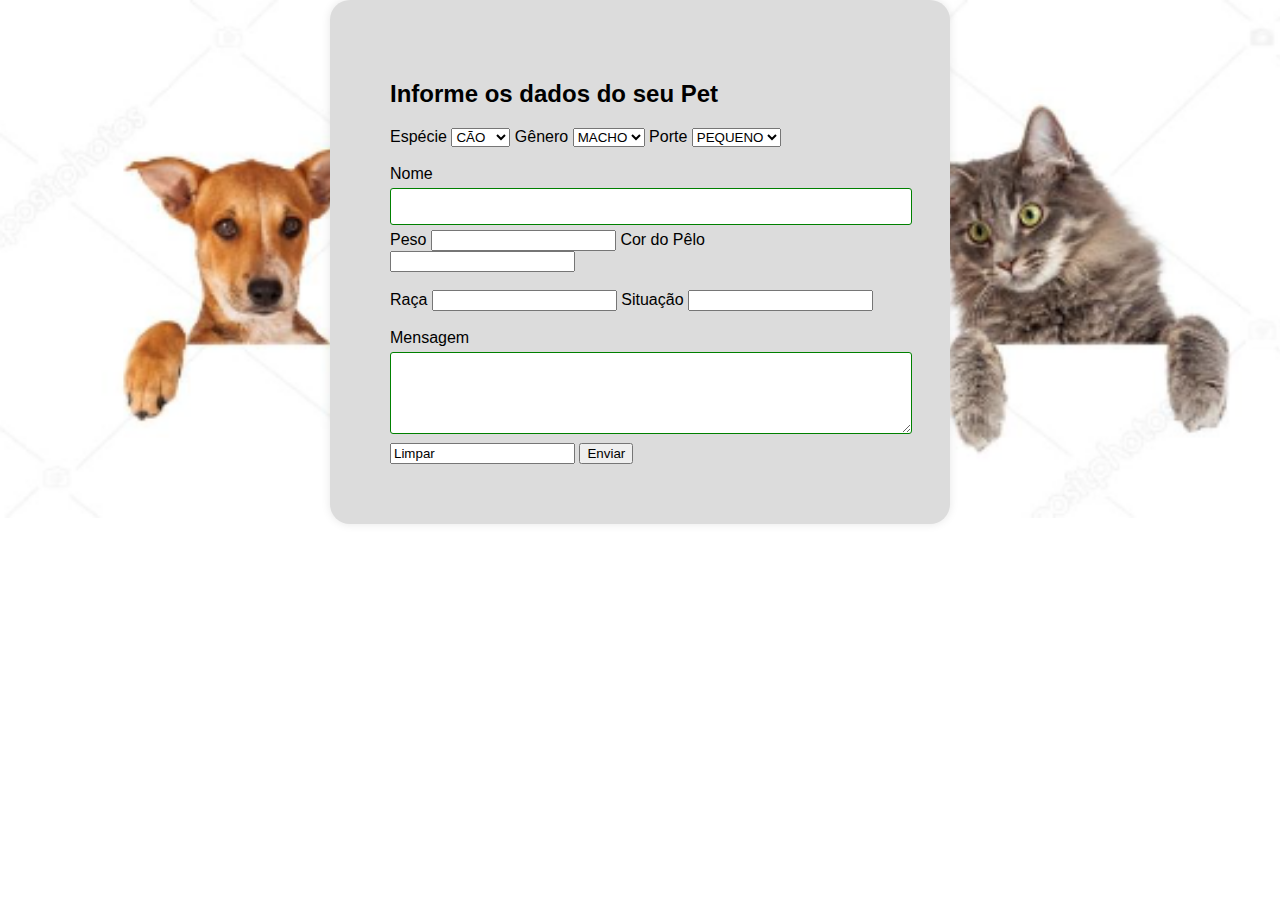
<file: cadastroPetPerdido.html>
<!DOCTYPE html>
<html lang="en">
<head>
    <meta charset="UTF-8">
    <meta name="viewport" content="width=device-width, initial-scale=1.0">
    <title>cadastroPetPerdido</title>
    <link rel = "stylesheet" href="style.css">
</head>
<body>
   <div class="container">
    <h2>Informe os dados do seu Pet</h2>
    <form id="meuformulario" method="POST" action='recebe-dados.php'>
        <label for="espécie">Espécie</label>
        <select id="espécie" name="espécie">
            <option value="CÃO">CÃO</option>
            <option value="GATO">GATO</option>          
        </select>
       
        <label for="gênero">Gênero</label>
        <select id="gênero" name="gênero">
            <option value="macho">MACHO</option>
            <option value="fêmea">FÊMEA</option>          
        </select>
       
        <label for="porte">Porte</label>
        <select id="porte" name="porte">
            <option value="pequeno">PEQUENO</option>
            <option value="médio">MÉDIO</option>  
            <option value="grande">GRANDE</option>        
        </select><br><br>
       
        <label for="nome">Nome</label>
        <input type='text' id='nome' name='nome' required><br>
        
        <label for="peso">Peso</label>
        <input type='peso' id='peso' name='peso' required>
        
        <label for="pêlo">Cor do Pêlo</label>
        <input type="pêlo" id="pêlo" name="pêlo" required><br><br>
        
        <label for="raça">Raça</label>
        <input type="raça" id="raça" name="raça" required>
       
        <label for="situação">Situação</label>
        <input type="situação" id="situação" name="situação" required><br><br>
        
        <label for="msg">Mensagem</label><br>
        <textarea id="msg" name="msg" rows="4" cols="50"></textarea>
        <br>
        <input type="Cancelar" value="Limpar">
        <input type="submit" value="Enviar">
    </form>
  
</div>
<script>src="main.js"</script>
</body>
</html>
</file>
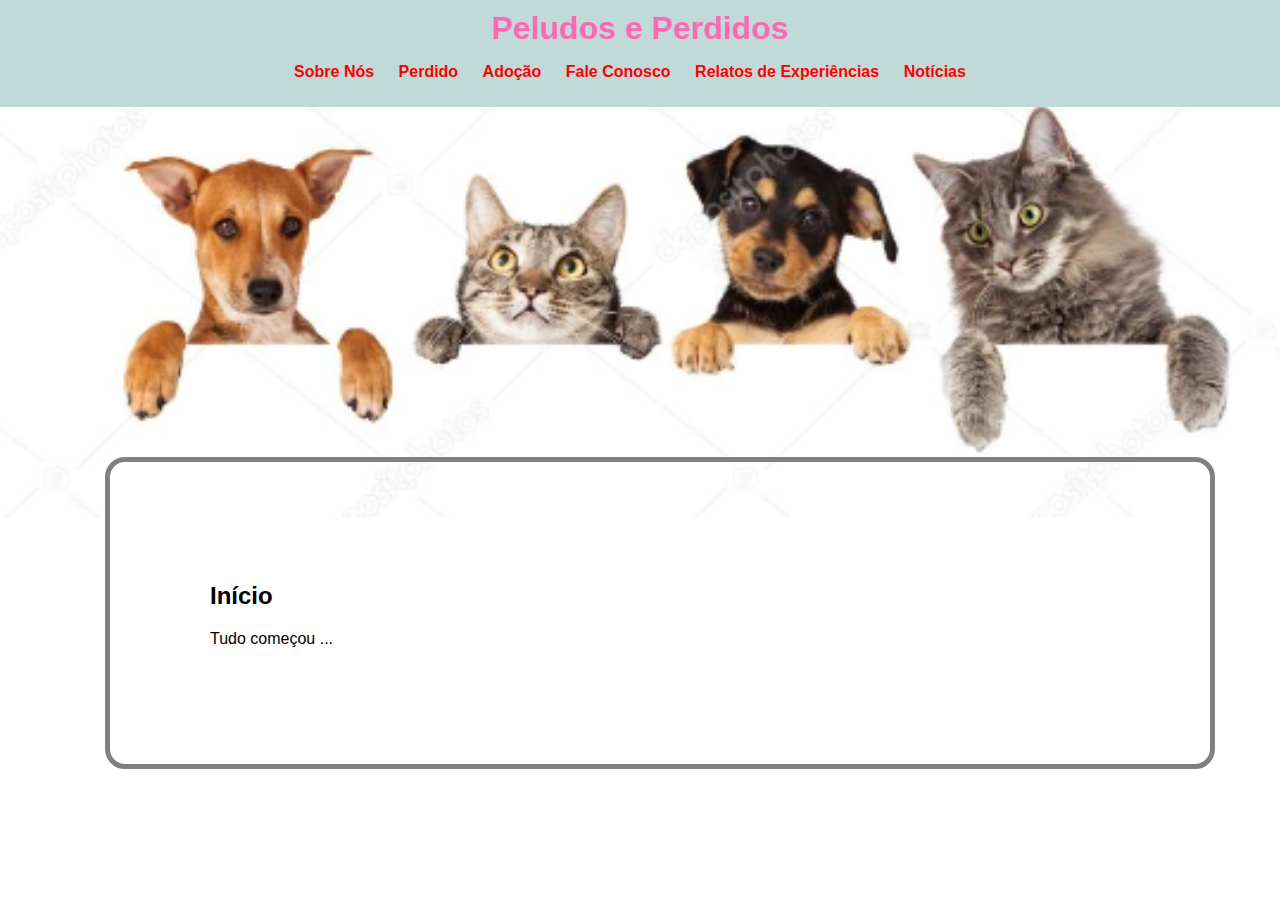
<file: inicio.html>
<!DOCTYPE html>
<html lang="pt-br">
<head>
    <meta charset="UTF-8">
    <meta name="viewport" content="width=device-width, initial-scale=1.0">
    <link rel="stylesheet" href="style.css">
    <title>Peludos e Perdidos</title>
</head>
<body>
    <header>
        <strong>
        <h1>Peludos e Perdidos</h1>
        <nav>
            <ul>                
                
                <li><a href="sobreNos.html">Sobre Nós</a></li>
                <li><a href="cadastroPetPerdido.html">Perdido</a></li>
                <li><a href="cadastroPetAdocao.html">Adoção</a></li>
                <li><a href="faleConosco.html">Fale Conosco</a></li>
                <li><a href="relatosExperiencia.html">Relatos de Experiências</a></li>
                <li><a href="notícias.html">Notícias</a></li>
                
              
            </ul>
        </nav>
        </strong>
    </header>
    <div class="containertexto">
        <h2>Início</h2>
        <p> Tudo começou ...</p>
    </div>
</body>
</html>
</file>
<file: style.css>
/* Estilos gerais */
body {
    font-family: Arial, sans-serif;
    margin: 0;
    
    background-image : url(caesegatosnomuro.png);
    background-repeat: no-repeat;
    background-size: 1350px;
}


/* Estilos do cabeçalho */
header {
    background-color:#C0D9D9;
    color: #FF69B4;
    /*valores superior e inferior, seguido de valores da direita e esquerda.*/
    padding: 10px 0;
    text-align: center;
}
header h1 {
    margin: 0;
}

nav ul {
    padding: 0;
}

nav li {
    display: inline;
    margin-right: 20px;
}

nav a {
    text-decoration: none;
    color: red    ;
}
section h2 {
    font-size: 28px;
    /*margin inferior*/
    margin-bottom: 20px;
}

/* Estilos das opçoes */
.opçao {
    background-color:#B0C4DE;
    border: 1px solid #3CB371;
    padding: 20px;
    margin: 20px;
    border-radius: 30px;
}

.container {
            max-width: 500px;
            margin: 0 auto;
            background-color: #DCDCDC;
            padding: 60px ;
            border-radius: 20px;
            box-shadow: 0 0 10px rgba(0, 0, 0, 0.1);
        }
        .containertexto {
            width: 900px;
            padding: 100px;
            border: 5px solid gray;
            margin: 350px 200px 75px 105px;
            border-radius: 20px;
          }
        input[type="text"], textarea {
            width: 100%;
            padding: 10px;
            margin: 5px 0;
            border: 1px solid green;
            border-radius: 3px;
        }
        input[type="limpar"],  {
            background-color: #4CAF50;
            color: white;
            padding: 10px 15px;
            border: none;
            border-radius: 3px;
            cursor: pointer;
        }
        input[type="submit"]:hover {
            background-color: #45a049;
        }
        #voltar{
            color:red;
            text-align: center;
            text-decoration-line: none;
            
        }
</file>
